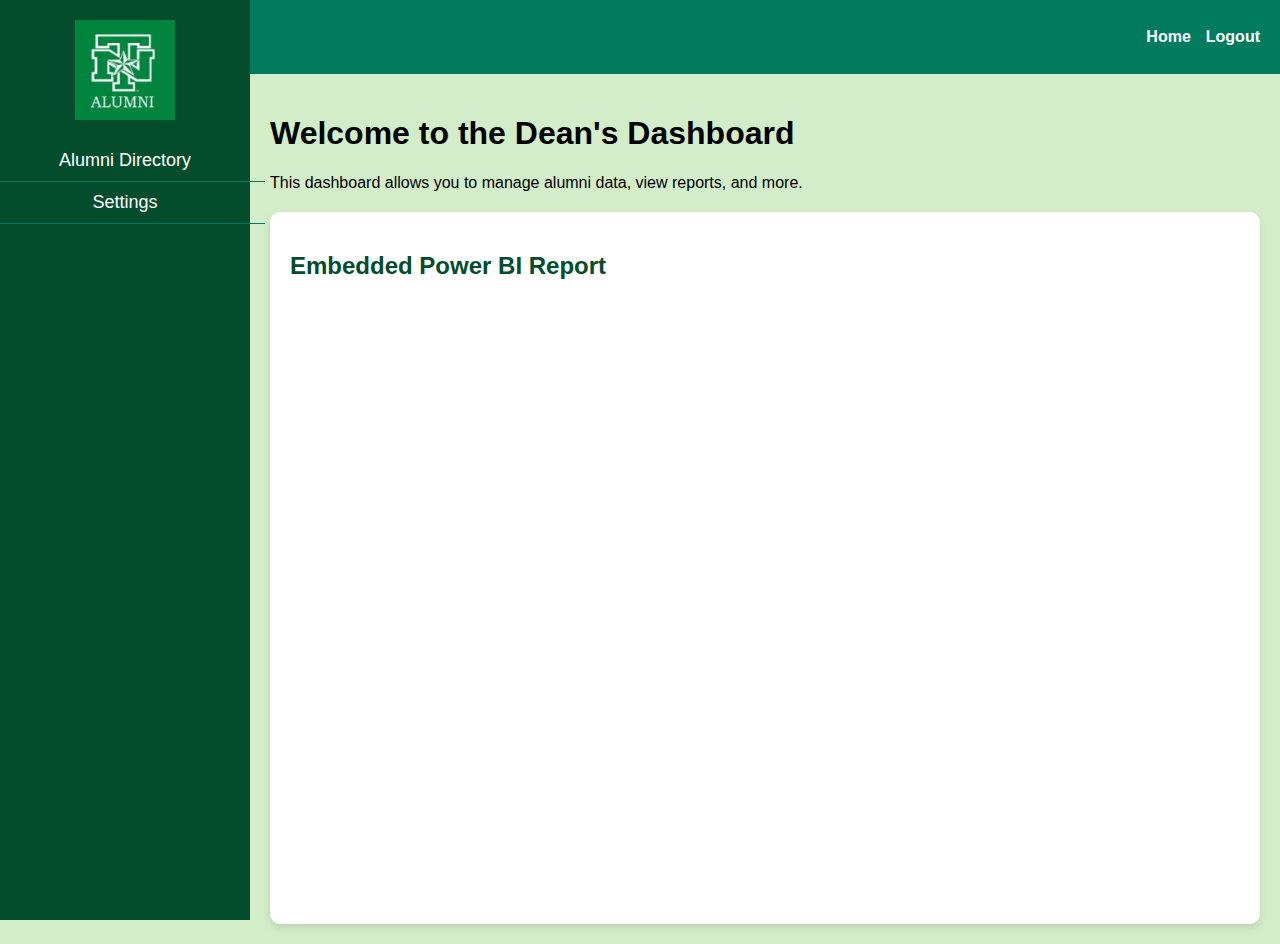
<file: index.html>
<!DOCTYPE html>
<html lang="en">
<head>
  <meta charset="UTF-8">
  <meta name="viewport" content="width=device-width, initial-scale=1.0">
  <title>Dean's Dashboard</title>
  <style>
    body {
      margin: 0;
      font-family: Arial, sans-serif;
      background-color: #d4edc9; /* Light green background */
    }

    .navbar {
      background-color: #007b5e; /* UNT green */
      color: white;
      display: flex;
      justify-content: space-between;
      align-items: center;
      padding: 10px 20px;
    }

    .navbar img {
      height: 50px;
    }

    .navbar .nav-links {
      display: flex;
      gap: 15px;
    }

    .navbar a {
      color: white;
      text-decoration: none;
      font-weight: bold;
    }

    .vertical-nav {
      width: 250px;
      height: 100vh;
      position: fixed;
      top: 0;
      left: 0;
      background-color: #034c2c; /* Dark UNT green */
      color: white;
      display: flex;
      flex-direction: column;
      align-items: center;
      padding-top: 20px;
    }

    .vertical-nav img {
      width: 100px;
      margin-bottom: 20px;
    }

    .vertical-nav a {
      color: white;
      text-decoration: none;
      font-size: 18px;
      padding: 10px 15px;
      width: 100%;
      text-align: center;
      border-bottom: 1px solid #007b5e;
    }

    .vertical-nav a:hover {
      background-color: #007b5e;
    }

    .content {
      margin-left: 250px; /* Offset for vertical nav */
      padding: 20px;
    }

    .powerbi-container {
      margin-top: 20px;
      background-color: white;
      padding: 20px;
      border-radius: 10px;
      box-shadow: 0 4px 8px rgba(0, 0, 0, 0.1);
    }

    .powerbi-container h2 {
      color: #034c2c;
    }

    iframe {
      width: 100%;
      height: 600px;
      border: none;
    }
  </style>
</head>
<body>
  <!-- Navbar -->
  <div class="navbar">
    <div class="logo">
      <img src="UNT-Alumni-logo-1.png" alt="UNT Alumni Logo">
    </div>
    <div class="nav-links">
      <a href="#">Home</a>
      <a href="#">Logout</a>
    </div>
  </div>

  <!-- Vertical Navigation -->
  <div class="vertical-nav">
    <img src="UNT-Alumni-logo-1.png">
    <a href="alumni-directory.html">Alumni Directory</a>
    <a href="settings.html">Settings</a>
  </div>

  <!-- Main Content -->
  <div class="content">
    <h1>Welcome to the Dean's Dashboard</h1>
    <p>This dashboard allows you to manage alumni data, view reports, and more.</p>

    <!-- Power BI Embed -->
    <div class="powerbi-container">
      <h2>Embedded Power BI Report</h2>
      <iframe 
        src="https://app.powerbi.com/view?r=eyJrIjoiMjU2OTgzMDItNmY4OS00MWU4LWIzZjEtZDhmNjExODNhZGNiIiwidCI6IjcwZGUxOTkyLTA3YzYtNDgwZi1hMzE4LWExYWZjYmEwMzk4MyIsImMiOjN9" 
        frameborder="0" 
        allowFullScreen="true">
      </iframe>
    </div>
  </div>
</body>
</html>
</file>
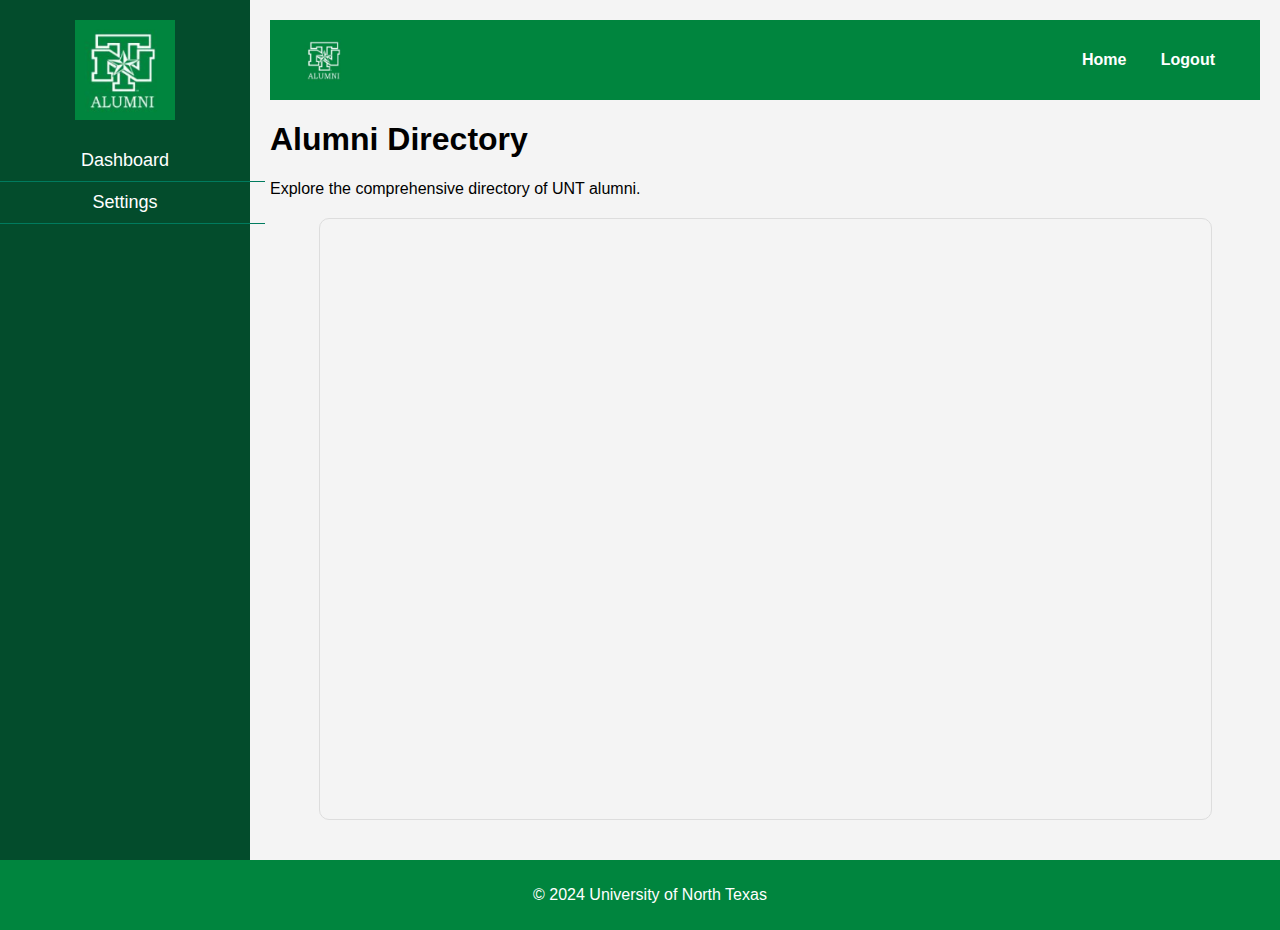
<file: alumni-directory.html>
<!DOCTYPE html>
<html lang="en">
<head>
  <meta charset="UTF-8">
  <meta name="viewport" content="width=device-width, initial-scale=1.0">
  <title>Alumni Directory | UNT</title>
  <style>
    /* General Reset & Background */
    body {
      font-family: Arial, sans-serif;
      margin: 0;
      padding: 0;
      background-color: #f4f4f4;
    }

    /* Header/Navbar */
    header {
      background-color: #00853E;
      color: white;
      display: flex;
      align-items: center;
      justify-content: space-between;
      padding: 15px 30px;
    }

    header img {
      height: 50px;
    }

    header nav a {
      color: white;
      text-decoration: none;
      margin: 0 15px;
      font-weight: bold;
    }

    header nav a:hover {
      text-decoration: underline;
    }

    /* Sidebar (Vertical Navigation) */
    .vertical-nav {
      width: 250px;
      height: 100vh;
      position: fixed;
      top: 0;
      left: 0;
      background-color: #034c2c; /* Dark UNT green */
      color: white;
      display: flex;
      flex-direction: column;
      align-items: center;
      padding-top: 20px;
    }

    .vertical-nav img {
      width: 100px;
      margin-bottom: 20px;
    }

    .vertical-nav a {
      color: white;
      text-decoration: none;
      font-size: 18px;
      padding: 10px 15px;
      width: 100%;
      text-align: center;
      border-bottom: 1px solid #007b5e;
    }

    .vertical-nav a:hover {
      background-color: #007b5e;
    }

    /* Main Content */
    .content {
      margin-left: 250px; /* Offset for vertical nav */
      padding: 20px;
    }

    /* Footer */
    footer {
      background-color: #00853E;
      color: white;
      text-align: center;
      padding: 10px;
      position: relative;
      bottom: 0;
      width: 100%;
    }

    .embed-container {
      margin: 20px auto;
      max-width: 90%;
      height: 600px;
      border: 1px solid #ddd;
      border-radius: 10px;
      overflow: hidden;
    }
  </style>
</head>
<body>
  <!-- Sidebar -->
  <div class="vertical-nav">
    <img src="UNT-Alumni-logo-1.png" alt="UNT Alumni Logo">
    <a href="dashboard.html">Dashboard</a>
    <a href="settings.html">Settings</a>
  </div>

  <!-- Main Content -->
  <div class="content">
    <header>
      <img src="UNT-Alumni-logo-1.png" alt="UNT Alumni Logo">
      <nav>
        <a href="index.html">Home</a>
        <a href="logout.html">Logout</a>
      </nav>
    </header>

    <main>
      <h1>Alumni Directory</h1>
      <p>Explore the comprehensive directory of UNT alumni.</p>
      <div class="embed-container">
        <!-- Power BI embed link -->
        <iframe
          src="https://app.powerbi.com/view?r=eyJrIjoiMjAyNGU3MWUtNGQ2ZS00NDA4LTlkMmItYzgyNTM1NTk5MzNhIiwidCI6IjcwZGUxOTkyLTA3YzYtNDgwZi1hMzE4LWExYWZjYmEwMzk4MyIsImMiOjN9"
          frameborder="0"
          style="width: 100%; height: 100%;"
          allowfullscreen>
        </iframe>
      </div>
    </main>
  </div>

  <!-- Footer -->
  <footer>
    <p>&copy; 2024 University of North Texas</p>
  </footer>
</body>
</html>
</file>
